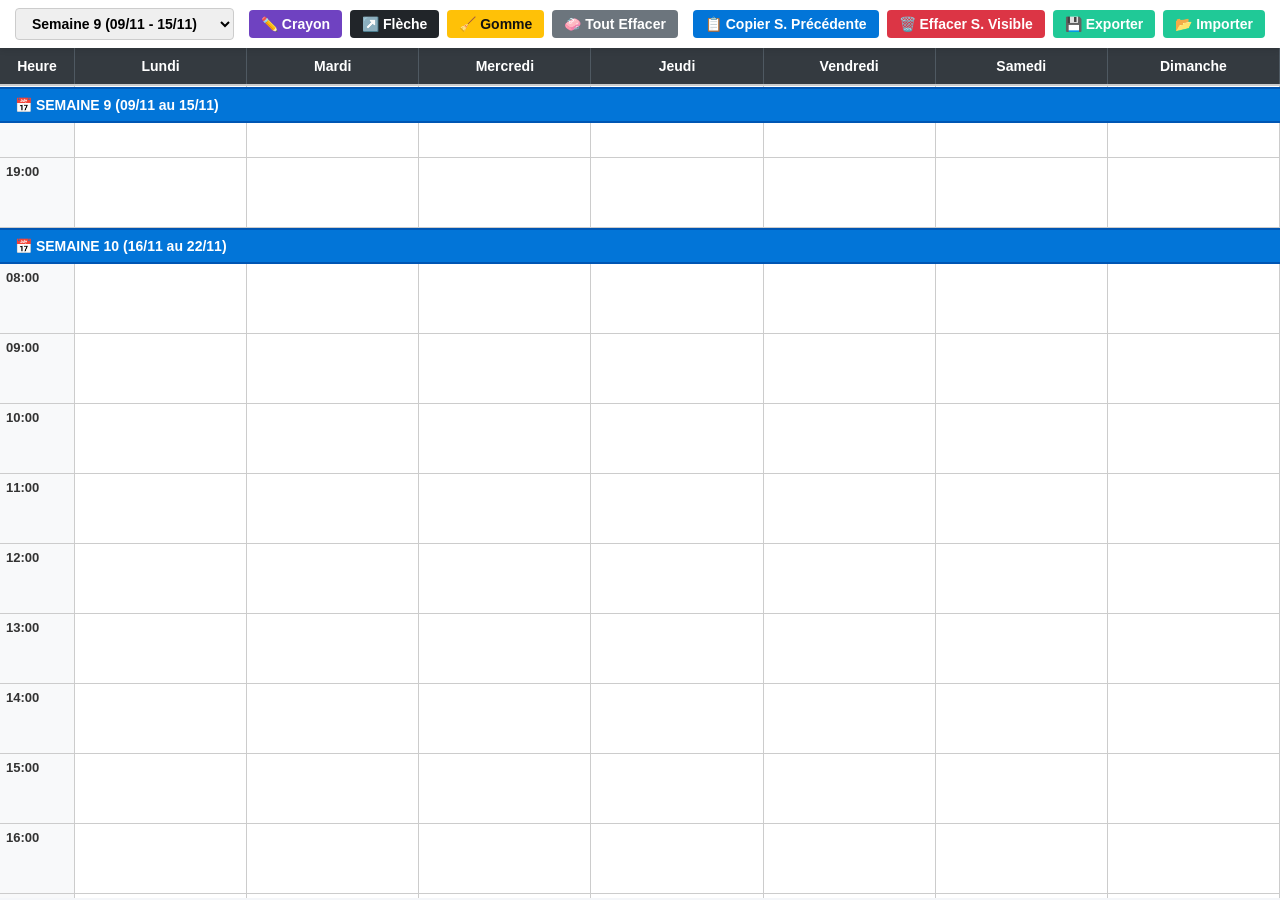
<file: calendrier.html>
<!DOCTYPE html>
<html lang="fr">
<head>
  <meta charset="UTF-8">
  <meta name="viewport" content="width=device-width, initial-scale=1.0, user-scalable=yes">
  <title>Mon Emploi du Temps XL</title>
  <style>
    :root {
      --bg-theorie: #8bb0e8;
      --bg-labo: #c5fa79;
      --bg-exercices: #98d380;
      --bg-etude: #ff9999;
      --border-color: #cccccc;
    }

    * { box-sizing: border-box; }

    html, body {
      width: 100%;
      height: 100%;
      margin: 0;
      padding: 0;
      font-family: Arial, sans-serif;
      background-color: #f4f6f9;
      overflow: hidden;
    }

    .controls-box {
      background: white;
      padding: 8px 15px;
      width: 100%;
      box-shadow: 0 2px 6px rgba(0,0,0,0.1);
      display: flex;
      justify-content: space-between;
      align-items: center;
      flex-wrap: wrap;
      gap: 10px;
      z-index: 20;
      position: relative;
    }

    .controls-group {
      display: flex;
      align-items: center;
      gap: 8px;
    }

    .controls-box select, .btn-action {
      padding: 6px 12px;
      font-size: 14px;
      font-weight: bold;
      border-radius: 4px;
      border: 1px solid #ccc;
    }

    .btn-action {
      border: none;
      cursor: pointer;
      color: white;
    }

    .btn-draw { background: #6f42c1; }
    .btn-arrow { background: #212529; }
    .btn-eraser { background: #ffc107; color: #111; }
    .btn-clear-draw { background: #6c757d; }
    .btn-copy { background: #0275d8; }
    .btn-clear { background: #dc3545; }
    .btn-io { background: #20c997; }
    .btn-active { outline: 3px solid #111; }

    .timetable-container {
      width: 100vw;
      height: calc(100vh - 50px);
      overflow-y: auto;
      background-color: white;
      position: relative;
    }

    #drawingCanvas {
      position: absolute;
      top: 0;
      left: 0;
      z-index: 15;
      pointer-events: none;
    }

    #drawingCanvas.active {
      pointer-events: auto;
      cursor: crosshair;
    }

    .header-row {
      display: grid;
      grid-template-columns: 75px repeat(7, 1fr);
      position: sticky;
      top: 0;
      z-index: 10;
      background-color: #343a40;
      color: white;
      border-bottom: 2px solid var(--border-color);
    }

    .header-cell {
      border-right: 1px solid #4f5962;
      font-weight: bold;
      display: flex;
      align-items: center;
      justify-content: center;
      font-size: 14px;
      padding: 10px 2px;
    }

    .week-divider {
      background-color: #0275d8;
      color: white;
      font-weight: bold;
      padding: 8px 15px;
      font-size: 14px;
      position: sticky;
      top: 39px;
      z-index: 9;
      border-top: 2px solid #0056b3;
      border-bottom: 2px solid #0056b3;
    }

    .timetable-body {
      display: grid;
      grid-template-columns: 75px repeat(7, 1fr);
      grid-template-rows: repeat(12, 70px);
    }

    .time-cell, .slot {
      border-bottom: 1px solid var(--border-color);
      border-right: 1px solid var(--border-color);
    }

    .time-cell {
      background-color: #f8f9fa;
      font-size: 13px;
      padding: 6px;
      color: #333;
      font-weight: bold;
    }

    .slot { position: relative; cursor: pointer; touch-action: none; }
    .slot.drag-over { background-color: #e2e8f0; border: 2px dashed #0275d8; }
    .slot:hover { background-color: #f0f0f0; }

    .course-card {
      position: absolute;
      top: 2px; left: 2px; right: 2px;
      border-radius: 4px;
      padding: 6px 8px;
      color: #111;
      overflow: hidden;
      border: 1px solid rgba(0,0,0,0.15);
      z-index: 2;
      display: flex;
      flex-direction: column;
      justify-content: flex-start;
      gap: 4px;
      cursor: grab;
      user-select: none;
      touch-action: none;
    }

    .course-card:active {
      cursor: grabbing;
      opacity: 0.7;
    }

    .course-card.theorie { background-color: var(--bg-theorie); }
    .course-card.exercices { background-color: var(--bg-exercices); }
    .course-card.labo { background-color: var(--bg-labo); }
    .course-card.etude { background-color: var(--bg-etude); }

    .course-card .header-title { 
      font-weight: bold; 
      font-size: 13px; 
      line-height: 1.2;
    }
    .course-card .course-name { 
      font-size: 12px; 
      line-height: 1.2;
      opacity: 0.95; 
    }
    .course-card .location { 
      font-size: 12px; 
      font-weight: bold; 
      line-height: 1.2;
      margin-top: auto; 
    }

    .modal {
      display: none;
      position: fixed;
      top: 0; left: 0; width: 100%; height: 100%;
      background: rgba(0,0,0,0.5);
      justify-content: center;
      align-items: center;
      z-index: 1000;
    }

    .modal-content {
      background: white;
      padding: 20px;
      border-radius: 8px;
      width: 340px;
      display: flex;
      flex-direction: column;
      gap: 12px;
      font-size: 14px;
    }

    .modal-content input, .modal-content select {
      padding: 8px;
      font-size: 14px;
      border: 1px solid #ccc;
      border-radius: 4px;
    }

    .btn-group { display: flex; gap: 6px; flex-wrap: wrap; justify-content: space-between; margin-top: 10px; }
    .btn-save { background: #28a745; color: white; }
    .btn-delete { background: #dc3545; color: white; }
    .btn-cancel { background: #6c757d; color: white; }
    .btn-modal-copy { background: #17a2b8; color: white; }
    .btn-modal-paste { background: #fd7e14; color: white; }
  </style>
</head>
<body>

  <div class="controls-box">
    <div class="controls-group">
      <select id="selectWeek" onchange="scrollToSelectedWeek()"></select>
    </div>

    <div class="controls-group">
      <button id="btnPencil" class="btn-action btn-draw" onclick="setMode('draw')">✏️ Crayon</button>
      <button id="btnArrow" class="btn-action btn-arrow" onclick="setMode('arrow')">↗️ Flèche</button>
      <button id="btnEraser" class="btn-action btn-eraser" onclick="setMode('eraser')">🧹 Gomme</button>
      <button class="btn-action btn-clear-draw" onclick="clearCanvas()">🧼 Tout Effacer</button>
    </div>

    <div class="controls-group">
      <button class="btn-action btn-copy" onclick="copyPreviousWeek()">📋 Copier S. Précédente</button>
      <button class="btn-action btn-clear" onclick="clearCurrentWeek()">🗑️ Effacer S. Visible</button>
      <button class="btn-action btn-io" onclick="exportData()">💾 Exporter</button>
      <button class="btn-action btn-io" onclick="document.getElementById('importFile').click()">📂 Importer</button>
      <input type="file" id="importFile" style="display:none" accept=".json" onchange="importData(event)">
    </div>
  </div>

  <div class="timetable-container" id="scrollContainer">
    <canvas id="drawingCanvas"></canvas>

    <div class="header-row">
      <div class="header-cell">Heure</div>
      <div class="header-cell">Lundi</div>
      <div class="header-cell">Mardi</div>
      <div class="header-cell">Mercredi</div>
      <div class="header-cell">Jeudi</div>
      <div class="header-cell">Vendredi</div>
      <div class="header-cell">Samedi</div>
      <div class="header-cell">Dimanche</div>
    </div>

    <div id="weeksWrapper"></div>
  </div>

  <div class="modal" id="courseModal">
    <div class="modal-content">
      <h3 id="modalTitle">Détails de l'activité</h3>
      
      <label>Nom / Code du cours :</label>
      <input type="text" id="courseSearch" list="coursesList" placeholder="Ex: ELECH3001, MATHH2000...">
      <datalist id="coursesList"></datalist>

      <label>Durée :</label>
      <select id="courseDuration">
        <option value="1">1 heure</option>
        <option value="2" selected>2 heures</option>
        <option value="3">3 heures</option>
        <option value="4">4 heures</option>
      </select>

      <label>Type :</label>
      <select id="courseType" onchange="handleTypeChange()">
        <option value="theorie">Théorie (Bleu)</option>
        <option value="exercices">Exercices / TP (Vert Moyen)</option>
        <option value="labo">Laboratoire / Anglais (Vert Clair)</option>
        <option value="etude">Étude perso (Rouge)</option>
      </select>

      <label>Local / Lieu :</label>
      <input type="text" id="courseLocation" list="locationsList" placeholder="Ex: S.UD2.218A, Auditoire VOGEL...">
      <datalist id="locationsList"></datalist>

      <div class="btn-group">
        <button class="btn-action btn-save" onclick="saveCourse()">Enregistrer</button>
        <button id="btnModalCopy" class="btn-action btn-modal-copy" onclick="copyCurrentCourseModal()">📋 Copier</button>
        <button id="btnModalPaste" class="btn-action btn-modal-paste" onclick="pasteCourseModal()" style="display:none;">📋 Coller</button>
        <button class="btn-action btn-delete" onclick="deleteCourse()">Supprimer</button>
        <button class="btn-action btn-cancel" onclick="closeModal()">Annuler</button>
      </div>
    </div>
  </div>

  <script>
    const startDateS1 = new Date(2026, 8, 14);
    const hours = ["08:00", "09:00", "10:00", "11:00", "12:00", "13:00", "14:00", "15:00", "16:00", "17:00", "18:00", "19:00"];
    let currentVisibleWeek = "S1";
    let selectedSlot = null;
    let draggedCardData = null;
    let copiedCourseBuffer = null;
    let hoveredSlot = null;

    let weekDrawings = {}; 
    let currentPath = null;

    const courseDescriptions = {
      "ELECH3001": "Électricité appliquée",
      "MATHH2000": "Analyse II",
      "MATHH2002": "Calcul des probabilités et statistiques",
      "MATHH3001": "Signaux et systèmes",
      "MECAH200": "Mécanique rationnelle II",
      "MECAH3001": "Fluid mechanics and transfer processes",
      "MECAH301": "Systèmes énergétiques"
    };

    const presetCourses = [
      { code: "ELECH3001", name: "ELECH3001 - Théorie", type: "theorie" },
      { code: "ELECH3001", name: "ELECH3001 - Exercices 1", type: "exercices" },
      { code: "ELECH3001", name: "ELECH3001 - Exercices 2", type: "exercices" },
      { code: "ELECH3001", name: "ELECH3001 - Laboratoire", type: "labo" },

      { code: "MATHH2000", name: "MATHH2000 - Théorie", type: "theorie" },
      { code: "MATHH2000", name: "MATHH2000 - Exercices", type: "exercices" },

      { code: "MATHH2002", name: "MATHH2002 - Théorie", type: "theorie" },
      { code: "MATHH2002", name: "MATHH2002 - Exercices", type: "exercices" },

      { code: "MATHH3001", name: "MATHH3001 - Théorie", type: "theorie" },
      { code: "MATHH3001", name: "MATHH3001 - Exercices", type: "exercices" },

      { code: "MECAH200", name: "MECAH200 - Théorie", type: "theorie" },
      { code: "MECAH200", name: "MECAH200 - Exercices", type: "exercices" },
      { code: "MECAH200", name: "MECAH200 - Laboratoire", type: "labo" },

      { code: "MECAH3001", name: "MECAH3001 - Théorie", type: "theorie" },
      { code: "MECAH3001", name: "MECAH3001 - Exercices", type: "exercices" },
      { code: "MECAH3001", name: "MECAH3001 - Anglais", type: "labo" },

      { code: "MECAH301", name: "MECAH301 - Théorie", type: "theorie" },
      { code: "MECAH301", name: "MECAH301 - Exercices", type: "exercices" }
    ];

    const datalistCourses = document.getElementById('coursesList');
    presetCourses.forEach(c => {
      let option = document.createElement('option');
      option.value = c.name;
      datalistCourses.appendChild(option);
    });

    document.getElementById('courseSearch').addEventListener('input', function(e) {
      const val = e.target.value;
      const found = presetCourses.find(c => c.name === val);
      if (found) {
        document.getElementById('courseType').value = found.type;
        handleTypeChange();
      }
    });

    function getStoredLocations() {
      const saved = localStorage.getItem('timetable_saved_locations');
      return saved ? JSON.parse(saved) : ['Bibliothèque', 'Maison', 'Casa'];
    }

    function saveLocation(loc) {
      if (!loc || loc.trim() === '') return;
      let locations = getStoredLocations();
      loc = loc.trim();
      if (!locations.includes(loc)) {
        locations.push(loc);
        localStorage.setItem('timetable_saved_locations', JSON.stringify(locations));
      }
    }

    function updateLocationsDatalist() {
      const locationsList = document.getElementById('locationsList');
      locationsList.innerHTML = '';
      const locations = getStoredLocations();
      locations.forEach(loc => {
        let opt = document.createElement('option');
        opt.value = loc;
        locationsList.appendChild(opt);
      });
    }

    function handleTypeChange() {
      updateLocationsDatalist();
    }

    const weekSelect = document.getElementById('selectWeek');
    const weeksWrapper = document.getElementById('weeksWrapper');

    function formatDateShort(date) {
      const d = String(date.getDate()).padStart(2, '0');
      const m = String(date.getMonth() + 1).padStart(2, '0');
      return `${d}/${m}`;
    }

    function getMondayOfWeek(weekNum) {
      const monday = new Date(startDateS1);
      monday.setDate(startDateS1.getDate() + (weekNum - 1) * 7);
      return monday;
    }

    function getCurrentWeekKey() {
      const today = new Date();
      const diffTime = today - startDateS1;
      const diffDays = Math.floor(diffTime / (1000 * 60 * 60 * 24));
      let weekNum = Math.floor(diffDays / 7) + 1;
      if (weekNum < 1) weekNum = 1;
      if (weekNum > 14) weekNum = 14;
      return `S${weekNum}`;
    }

    for (let w = 1; w <= 14; w++) {
      const weekKey = `S${w}`;
      const mon = getMondayOfWeek(w);
      const sun = new Date(mon); sun.setDate(mon.getDate() + 6);

      let opt = document.createElement('option');
      opt.value = weekKey;
      opt.textContent = `Semaine ${w} (${formatDateShort(mon)} - ${formatDateShort(sun)})`;
      weekSelect.appendChild(opt);

      const weekBlock = document.createElement('div');
      weekBlock.id = `week-block-${weekKey}`;

      const divider = document.createElement('div');
      divider.className = 'week-divider';
      const divSpan = document.createElement('span');
      divSpan.textContent = `📅 SEMAINE ${w} (${formatDateShort(mon)} au ${formatDateShort(sun)})`;
      divider.appendChild(divSpan);
      weekBlock.appendChild(divider);

      const grid = document.createElement('div');
      grid.className = 'timetable-body';

      hours.forEach((h, hIndex) => {
        const timeCell = document.createElement('div');
        timeCell.className = 'time-cell';
        timeCell.textContent = h;
        grid.appendChild(timeCell);

        for (let day = 0; day < 7; day++) {
          const slot = document.createElement('div');
          slot.className = 'slot';
          slot.dataset.week = weekKey;
          slot.dataset.day = day;
          slot.dataset.hour = hIndex;

          slot.onmouseenter = () => { hoveredSlot = slot; };
          slot.onmouseleave = () => { if (hoveredSlot === slot) hoveredSlot = null; };

          slot.onclick = (e) => { 
            if(drawMode === 'none' && !e.target.classList.contains('course-card')) {
              openModal(slot); 
            }
          };

          slot.ondragover = (e) => {
            e.preventDefault();
            slot.classList.add('drag-over');
          };

          slot.ondragleave = () => {
            slot.classList.remove('drag-over');
          };

          slot.ondrop = (e) => {
            e.preventDefault();
            slot.classList.remove('drag-over');
            if (draggedCardData) {
              // En cas de chevauchement, retour silencieux à la position d'origine
              if (checkOverlap(slot, draggedCardData.duration, draggedCardData.sourceSlot)) {
                draggedCardData = null;
                return;
              }
              if (draggedCardData.sourceSlot) {
                draggedCardData.sourceSlot.textContent = '';
              }
              slot.textContent = '';
              addCardToSlot(
                slot, 
                draggedCardData.title, 
                draggedCardData.type, 
                draggedCardData.loc, 
                draggedCardData.duration
              );
              saveAllWeeksData();
              resizeCanvas();
              draggedCardData = null;
            }
          };

          grid.appendChild(slot);
        }
      });

      weekBlock.appendChild(grid);
      weeksWrapper.appendChild(weekBlock);
    }

    function checkOverlap(targetSlot, duration, sourceSlot = null) {
      const wKey = targetSlot.dataset.week;
      const day = targetSlot.dataset.day;
      const startHour = parseInt(targetSlot.dataset.hour);

      for (let h = startHour; h < startHour + duration; h++) {
        if (h >= hours.length) return true;
        const checkSlot = document.querySelector(`.slot[data-week="${wKey}"][data-day="${day}"][data-hour="${h}"]`);
        if (checkSlot && checkSlot !== sourceSlot && checkSlot.querySelector('.course-card')) {
          return true;
        }
      }
      return false;
    }

    window.addEventListener('keydown', (e) => {
      const activeEl = document.activeElement;
      if (activeEl && (activeEl.tagName === 'INPUT' || activeEl.tagName === 'SELECT' || activeEl.tagName === 'TEXTAREA')) {
        return; 
      }

      if ((e.ctrlKey || e.metaKey) && e.key.toLowerCase() === 'c') {
        if (hoveredSlot) {
          const card = hoveredSlot.querySelector('.course-card');
          if (card) {
            copiedCourseBuffer = {
              title: card.dataset.title,
              type: card.dataset.type,
              loc: card.dataset.loc,
              duration: parseInt(card.dataset.duration)
            };
          }
        }
      }

      if ((e.ctrlKey || e.metaKey) && e.key.toLowerCase() === 'v') {
        if (hoveredSlot && copiedCourseBuffer) {
          if (checkOverlap(hoveredSlot, copiedCourseBuffer.duration)) {
            return; // Annulation silencieuse
          }
          hoveredSlot.textContent = '';
          addCardToSlot(
            hoveredSlot,
            copiedCourseBuffer.title,
            copiedCourseBuffer.type,
            copiedCourseBuffer.loc,
            copiedCourseBuffer.duration
          );
          saveAllWeeksData();
          resizeCanvas();
        }
      }
    });

    const canvas = document.getElementById('drawingCanvas');
    const ctx = canvas.getContext('2d');
    const container = document.getElementById('scrollContainer');

    let drawMode = 'none';
    let isDrawing = false;
    let startX = 0, startY = 0;

    function resizeCanvas() {
      canvas.width = container.scrollWidth;
      canvas.height = container.scrollHeight;
      redrawVectorCanvas();
    }

    window.addEventListener('resize', resizeCanvas);

    function setMode(mode) {
      if (drawMode === mode) {
        drawMode = 'none';
        document.getElementById('btnPencil').classList.remove('btn-active');
        document.getElementById('btnArrow').classList.remove('btn-active');
        document.getElementById('btnEraser').classList.remove('btn-active');
        canvas.classList.remove('active');
      } else {
        resizeCanvas();
        drawMode = mode;
        document.getElementById('btnPencil').classList.toggle('btn-active', mode === 'draw');
        document.getElementById('btnArrow').classList.toggle('btn-active', mode === 'arrow');
        document.getElementById('btnEraser').classList.toggle('btn-active', mode === 'eraser');
        canvas.classList.add('active');
      }
    }

    function getCanvasCoords(e) {
      const rect = container.getBoundingClientRect();
      const clientX = e.touches ? e.touches[0].clientX : e.clientX;
      const clientY = e.touches ? e.touches[0].clientY : e.clientY;
      
      return {
        x: clientX - rect.left + container.scrollLeft,
        y: clientY - rect.top + container.scrollTop
      };
    }

    canvas.addEventListener('mousedown', startDrawing);
    canvas.addEventListener('touchstart', startDrawing, {passive: false});
    canvas.addEventListener('mousemove', draw);
    canvas.addEventListener('touchmove', draw, {passive: false});
    canvas.addEventListener('mouseup', stopDrawing);
    canvas.addEventListener('touchend', stopDrawing);

    function startDrawing(e) {
      if (drawMode === 'none') return;
      e.preventDefault();
      isDrawing = true;
      const coords = getCanvasCoords(e);
      startX = coords.x;
      startY = coords.y;

      if (!weekDrawings[currentVisibleWeek]) {
        weekDrawings[currentVisibleWeek] = [];
      }

      if (drawMode === 'draw') {
        currentPath = { type: 'draw', points: [{x: startX, y: startY}] };
      } else if (drawMode === 'arrow') {
        currentPath = { type: 'arrow', from: {x: startX, y: startY}, to: {x: startX, y: startY} };
      } else if (drawMode === 'eraser') {
        eraseVectorAt(coords.x, coords.y);
      }
    }

    function draw(e) {
      if (!isDrawing || drawMode === 'none') return;
      e.preventDefault();
      const coords = getCanvasCoords(e);

      if (drawMode === 'draw') {
        currentPath.points.push({x: coords.x, y: coords.y});
        redrawVectorCanvas();
        drawSingleItem(currentPath);
      } else if (drawMode === 'arrow') {
        currentPath.to = {x: coords.x, y: coords.y};
        redrawVectorCanvas();
        drawSingleItem(currentPath);
      } else if (drawMode === 'eraser') {
        eraseVectorAt(coords.x, coords.y);
      }
    }

    function eraseVectorAt(x, y) {
      const items = weekDrawings[currentVisibleWeek] || [];
      const radius = 20;
      weekDrawings[currentVisibleWeek] = items.filter(item => {
        if (item.type === 'draw') {
          return !item.points.some(p => Math.hypot(p.x - x, p.y - y) < radius);
        } else if (item.type === 'arrow') {
          return Math.hypot(item.from.x - x, item.from.y - y) >= radius &&
                 Math.hypot(item.to.x - x, item.to.y - y) >= radius;
        }
        return true;
      });
      redrawVectorCanvas();
    }

    function stopDrawing() {
      if (isDrawing) {
        isDrawing = false;
        if (currentPath && drawMode !== 'eraser') {
          weekDrawings[currentVisibleWeek].push(currentPath);
        }
        currentPath = null;
        saveVectorData();
      }
    }

    function redrawVectorCanvas() {
      ctx.clearRect(0, 0, canvas.width, canvas.height);
      const items = weekDrawings[currentVisibleWeek] || [];
      items.forEach(drawSingleItem);
    }

    function drawSingleItem(item) {
      if (item.type === 'draw') {
        if (item.points.length < 2) return;
        ctx.strokeStyle = '#dc3545';
        ctx.lineWidth = 3;
        ctx.lineCap = 'round';
        ctx.beginPath();
        ctx.moveTo(item.points[0].x, item.points[0].y);
        for (let i = 1; i < item.points.length; i++) {
          ctx.lineTo(item.points[i].x, item.points[i].y);
        }
        ctx.stroke();
      } else if (item.type === 'arrow') {
        drawArrow(item.from.x, item.from.y, item.to.x, item.to.y);
      }
    }

    function drawArrow(fromX, fromY, toX, toY) {
      const headLength = 18;
      const angle = Math.atan2(toY - fromY, toX - fromX);

      ctx.strokeStyle = '#000000';
      ctx.fillStyle = '#000000';
      ctx.lineWidth = 5;

      ctx.beginPath();
      ctx.moveTo(fromX, fromY);
      ctx.lineTo(toX, toY);
      ctx.stroke();

      ctx.beginPath();
      ctx.moveTo(toX, toY);
      ctx.lineTo(toX - headLength * Math.cos(angle - Math.PI / 6), toY - headLength * Math.sin(angle - Math.PI / 6));
      ctx.lineTo(toX - headLength * Math.cos(angle + Math.PI / 6), toY - headLength * Math.sin(angle + Math.PI / 6));
      ctx.fill();
    }

    function clearCanvas() {
      if (confirm('Effacer les annotations de cette semaine ?')) {
        weekDrawings[currentVisibleWeek] = [];
        redrawVectorCanvas();
        saveVectorData();
      }
    }

    function saveVectorData() {
      localStorage.setItem('timetable_drawings_vector', JSON.stringify(weekDrawings));
    }

    function loadVectorData() {
      const saved = localStorage.getItem('timetable_drawings_vector');
      weekDrawings = saved ? JSON.parse(saved) : {};
      redrawVectorCanvas();
    }

    window.onload = () => {
      loadAllWeeksData();
      loadVectorData();
      updateLocationsDatalist();

      const targetWeek = getCurrentWeekKey();
      weekSelect.value = targetWeek;
      setTimeout(() => {
        scrollToSelectedWeek();
        resizeCanvas();
      }, 150);

      container.addEventListener('scroll', () => {
        for (let w = 1; w <= 14; w++) {
          const block = document.getElementById(`week-block-S${w}`);
          const rect = block.getBoundingClientRect();
          if (rect.top <= 150 && rect.bottom >= 150) {
            if (currentVisibleWeek !== `S${w}`) {
              currentVisibleWeek = `S${w}`;
              weekSelect.value = currentVisibleWeek;
              redrawVectorCanvas();
            }
            break;
          }
        }
      });
    };

    function scrollToSelectedWeek() {
      const selected = weekSelect.value;
      const targetBlock = document.getElementById(`week-block-${selected}`);
      if (targetBlock) targetBlock.scrollIntoView({ behavior: 'smooth' });
    }

    function getAllWeeksData() {
      const saved = localStorage.getItem('timetable_multi_weeks');
      return saved ? JSON.parse(saved) : {};
    }

    function saveAllWeeksData() {
      const allData = {};
      document.querySelectorAll('.slot').forEach(slot => {
        const card = slot.querySelector('.course-card');
        if (card) {
          const wKey = slot.dataset.week;
          if (!allData[wKey]) allData[wKey] = [];
          allData[wKey].push({
            day: slot.dataset.day,
            hour: slot.dataset.hour,
            duration: card.dataset.duration || 2,
            title: card.dataset.title,
            type: card.dataset.type,
            loc: card.dataset.loc
          });
        }
      });
      localStorage.setItem('timetable_multi_weeks', JSON.stringify(allData));
    }

    function loadAllWeeksData() {
      document.querySelectorAll('.slot').forEach(s => s.textContent = '');
      const allData = getAllWeeksData();
      Object.keys(allData).forEach(wKey => {
        (allData[wKey] || []).forEach(item => {
          const slot = document.querySelector(`.slot[data-week="${wKey}"][data-day="${item.day}"][data-hour="${item.hour}"]`);
          if (slot) addCardToSlot(slot, item.title, item.type, item.loc, parseInt(item.duration));
        });
      });
    }

    function openModal(slot) {
      selectedSlot = slot;
      const parentCard = slot.querySelector('.course-card');
      
      const btnCopy = document.getElementById('btnModalCopy');
      const btnPaste = document.getElementById('btnModalPaste');

      if (parentCard) {
        document.getElementById('courseSearch').value = parentCard.dataset.title || '';
        document.getElementById('courseType').value = parentCard.dataset.type || 'theorie';
        document.getElementById('courseLocation').value = parentCard.dataset.loc || '';
        document.getElementById('courseDuration').value = parentCard.dataset.duration || '2';
        btnCopy.style.display = 'inline-block';
        btnPaste.style.display = 'none';
      } else {
        document.getElementById('courseSearch').value = '';
        document.getElementById('courseType').value = 'theorie';
        document.getElementById('courseLocation').value = '';
        document.getElementById('courseDuration').value = '2';
        btnCopy.style.display = 'none';
        btnPaste.style.display = copiedCourseBuffer ? 'inline-block' : 'none';
      }
      handleTypeChange();
      document.getElementById('courseModal').style.display = 'flex';
    }

    function copyCurrentCourseModal() {
      if (!selectedSlot) return;
      const parentCard = selectedSlot.querySelector('.course-card');
      if (parentCard) {
        copiedCourseBuffer = {
          title: parentCard.dataset.title,
          type: parentCard.dataset.type,
          loc: parentCard.dataset.loc,
          duration: parseInt(parentCard.dataset.duration)
        };
      }
      closeModal();
    }

    function pasteCourseModal() {
      if (!selectedSlot || !copiedCourseBuffer) return;
      if (checkOverlap(selectedSlot, copiedCourseBuffer.duration)) {
        return; // Annulation silencieuse
      }
      selectedSlot.textContent = '';
      addCardToSlot(
        selectedSlot,
        copiedCourseBuffer.title,
        copiedCourseBuffer.type,
        copiedCourseBuffer.loc,
        copiedCourseBuffer.duration
      );
      saveAllWeeksData();
      closeModal();
      resizeCanvas();
    }

    function closeModal() { document.getElementById('courseModal').style.display = 'none'; }

    function saveCourse() {
      if (!selectedSlot) return;
      const title = document.getElementById('courseSearch').value;
      const type = document.getElementById('courseType').value;
      const loc = document.getElementById('courseLocation').value;
      const duration = parseInt(document.getElementById('courseDuration').value);

      if (title.trim() !== '' && checkOverlap(selectedSlot, duration, selectedSlot)) {
        return; // Annulation silencieuse
      }

      saveLocation(loc);
      selectedSlot.textContent = '';
      if (title.trim() !== '') addCardToSlot(selectedSlot, title, type, loc, duration);
      saveAllWeeksData();
      closeModal();
      resizeCanvas();
    }

    function deleteCourse() {
      if (selectedSlot) selectedSlot.textContent = '';
      saveAllWeeksData();
      closeModal();
      resizeCanvas();
    }

    function addCardToSlot(slot, title, type, loc, duration = 2) {
      const card = document.createElement('div');
      card.className = `course-card ${type}`;
      card.dataset.title = title;
      card.dataset.type = type;
      card.dataset.loc = loc;
      card.dataset.duration = duration;
      card.style.height = `${(duration * 70) - 4}px`;
      card.draggable = true;

      const courseCode = title.split(' - ')[0].trim();
      const courseFullName = courseDescriptions[courseCode] || '';

      const divHeader = document.createElement('div');
      divHeader.className = 'header-title';
      divHeader.textContent = title;
      card.appendChild(divHeader);

      if (courseFullName) {
        const divName = document.createElement('div');
        divName.className = 'course-name';
        divName.textContent = courseFullName;
        card.appendChild(divName);
      }

      if (loc) {
        const divLoc = document.createElement('div');
        divLoc.className = 'location';
        divLoc.textContent = loc;
        card.appendChild(divLoc);
      }

      card.onclick = (e) => {
        e.stopPropagation();
        if (drawMode === 'none') {
          openModal(slot);
        }
      };

      card.ondragstart = (e) => {
        draggedCardData = {
          title: card.dataset.title,
          type: card.dataset.type,
          loc: card.dataset.loc,
          duration: parseInt(card.dataset.duration),
          sourceSlot: slot
        };
        e.dataTransfer.effectAllowed = 'move';
      };

      card.ontouchstart = (e) => {
        if (drawMode !== 'none') return;
        draggedCardData = {
          title: card.dataset.title,
          type: card.dataset.type,
          loc: card.dataset.loc,
          duration: parseInt(card.dataset.duration),
          sourceSlot: slot
        };
      };

      card.ontouchend = (e) => {
        if (!draggedCardData) return;
        const touch = e.changedTouches[0];
        const targetEl = document.elementFromPoint(touch.clientX, touch.clientY);
        const targetSlot = targetEl ? targetEl.closest('.slot') : null;

        if (targetSlot) {
          // Si chevauchement, rien ne se passe et la carte reste à sa place d'origine
          if (!checkOverlap(targetSlot, draggedCardData.duration, draggedCardData.sourceSlot)) {
            if (draggedCardData.sourceSlot) draggedCardData.sourceSlot.textContent = '';
            targetSlot.textContent = '';
            addCardToSlot(targetSlot, draggedCardData.title, draggedCardData.type, draggedCardData.loc, draggedCardData.duration);
            saveAllWeeksData();
            resizeCanvas();
          }
        }
        draggedCardData = null;
      };

      slot.appendChild(card);
    }

    function copyPreviousWeek() {
      const currentWeekNum = parseInt(currentVisibleWeek.replace('S', ''));
      if (currentWeekNum <= 1) return alert("Pas de semaine précédente avant la S1 !");
      const prevWeekKey = `S${currentWeekNum - 1}`;
      const allData = getAllWeeksData();
      if (confirm(`Copier la ${prevWeekKey} dans la ${currentVisibleWeek} ?`)) {
        allData[currentVisibleWeek] = JSON.parse(JSON.stringify(allData[prevWeekKey] || []));
        localStorage.setItem('timetable_multi_weeks', JSON.stringify(allData));
        loadAllWeeksData();
        resizeCanvas();
      }
    }

    function clearCurrentWeek() {
      if (confirm(`Effacer l'emploi du temps de la semaine ${currentVisibleWeek} ?`)) {
        document.querySelectorAll(`.slot[data-week="${currentVisibleWeek}"]`).forEach(s => s.textContent = '');
        saveAllWeeksData();
        resizeCanvas();
      }
    }

    function exportData() {
      const payload = {
        weeks: getAllWeeksData(),
        drawings: weekDrawings,
        locations: getStoredLocations()
      };
      const blob = new Blob([JSON.stringify(payload, null, 2)], { type: 'application/json' });
      const a = document.createElement('a');
      a.href = URL.createObjectURL(blob);
      a.download = `emploi_du_temps_${new Date().toISOString().slice(0,10)}.json`;
      a.click();
    }

    function importData(e) {
      const file = e.target.files[0];
      if (!file) return;
      const reader = new FileReader();
      reader.onload = (event) => {
        try {
          const data = JSON.parse(event.target.result);
          if (data.weeks) localStorage.setItem('timetable_multi_weeks', JSON.stringify(data.weeks));
          if (data.drawings) localStorage.setItem('timetable_drawings_vector', JSON.stringify(data.drawings));
          if (data.locations) localStorage.setItem('timetable_saved_locations', JSON.stringify(data.locations));
          loadAllWeeksData();
          loadVectorData();
          updateLocationsDatalist();
          alert("Données importées avec succès !");
        } catch (err) {
          alert("Fichier JSON invalide.");
        }
      };
      reader.readAsText(file);
    }
  </script>
</body>
</html>
</file>
